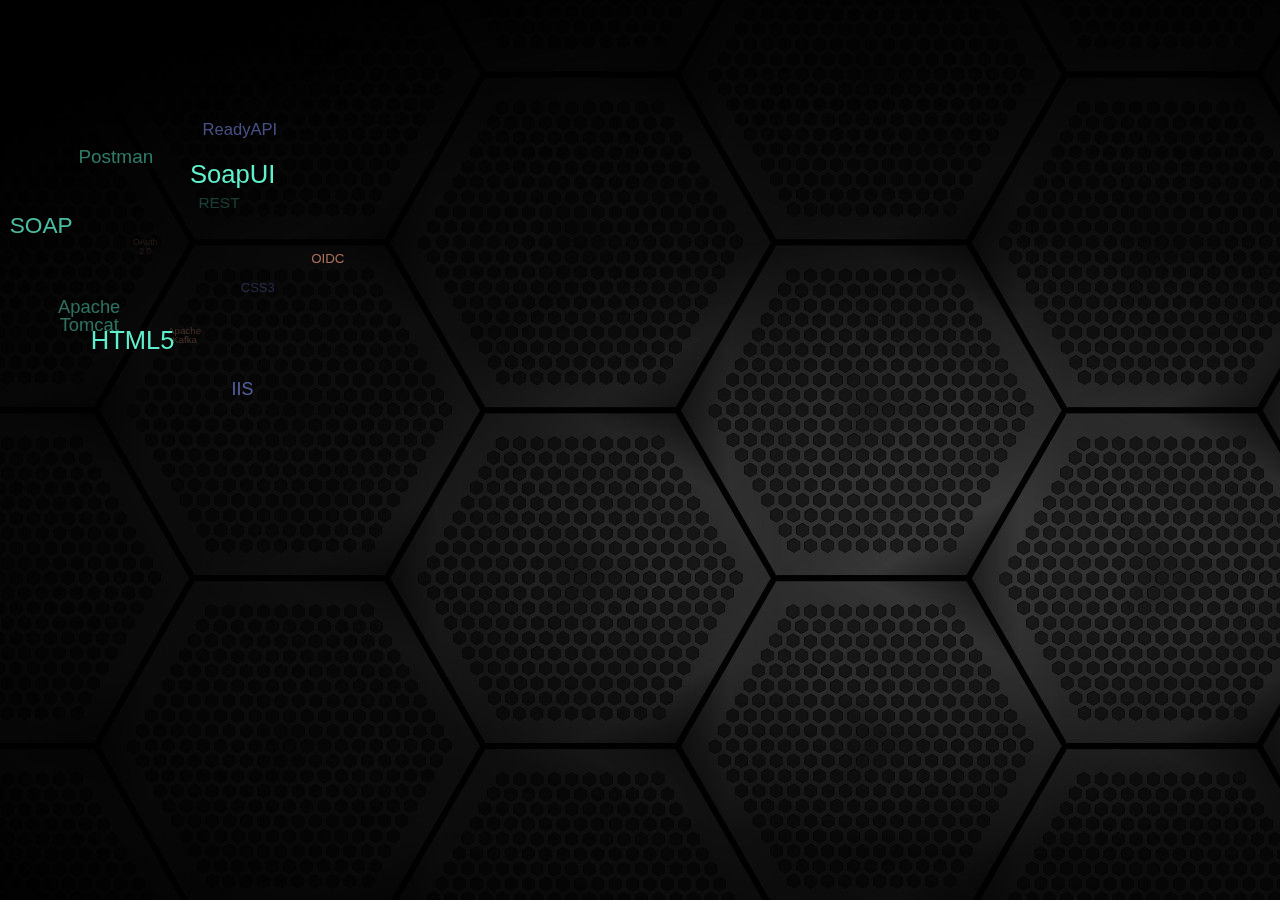
<file: canvas.html>
<!DOCTYPE html>
<html>
	<head>
		<title>TagCanvas example</title>
		<!--[if lt IE 9
			]><script type="text/javascript" src="excanvas.js"></script
		><![endif]-->
		<link
			rel="stylesheet"
			href="https://fonts.googleapis.com/css?family=Ubuntu:400,500,600"
		/>

		<script src="tagcanvas.min.js" type="text/javascript"></script>
		<script type="text/javascript">
			window.onload = function () {
				try {
					TagCanvas.Start("myCanvas", "tags", {
						textColour: null,
						outlineColour: "#64ffda",
						reverse: true,
						depth: 0.8,
						maxSpeed: 0.05,
						wheelZoom: false,
						initial: [0.1, -0.1],
						textFont: "Helvetica, Calibri",
						fadeIn: 300,
						splitWidth: 15,
						textAlign: "centre",
						textHeight: 16,
						txtOpt: false,
						weight: true,
						weightFrom: "data-weight",
						weightMode: "size",
						weightMinSize: 1,
						weightMaxSize: 10,
					});
				} catch (e) {
					// something went wrong, hide the canvas container
					document.getElementById("myCanvasContainer").style.display = "none";
				}
			};
		</script>
		<style>
			html body {
				min-height: 100%;
				background-image: url(bg.jpg);
			}
		</style>
	</head>
	<body>
		<h1>TagCanvas example page</h1>
		<div id="myCanvasContainer">
			<canvas width="350" height="350" id="myCanvas">
				<p>
					Anything in here will be replaced on browsers that support the canvas
					element
				</p>
			</canvas>
		</div>
		<div id="tags">
			<ul>
				<li>
					<a style="color: rgb(118, 134, 224)" data-weight="16">ReadyAPI</a>
				</li>
				<li>
					<a style="color: #64ffda" data-weight="20">Postman</a>
				</li>
				<li>
					<a style="color: #64ffda" data-weight="20">SoapUI</a>
				</li>
				<li><a style="color: #64ffda" data-weight="20">REST</a></li>
				<li><a style="color: #64ffda" data-weight="20">SOAP</a></li>
				<li>
					<a
						class="TagGrande"
						style="color: rgb(238, 155, 125)"
						data-weight="12"
						>OIDC</a
					>
				</li>
				<li>
					<a style="color: rgb(238, 155, 125)" data-weight="12">OAuth 2.0</a>
				</li>
				<li><a style="color: #64ffda" data-weight="20">HTML5</a></li>
				<li><a style="color: rgb(118, 134, 224)" data-weight="16">CSS3</a></li>
				<li><a style="color: #64ffda" data-weight="20">Apache Tomcat</a></li>
				<li><a style="color: rgb(118, 134, 224)" data-weight="16">IIS</a></li>
				<li>
					<a style="color: rgb(238, 155, 125)" data-weight="12">Apache Kafka</a>
				</li>
			</ul>
		</div>
	</body>
</html>
</file>
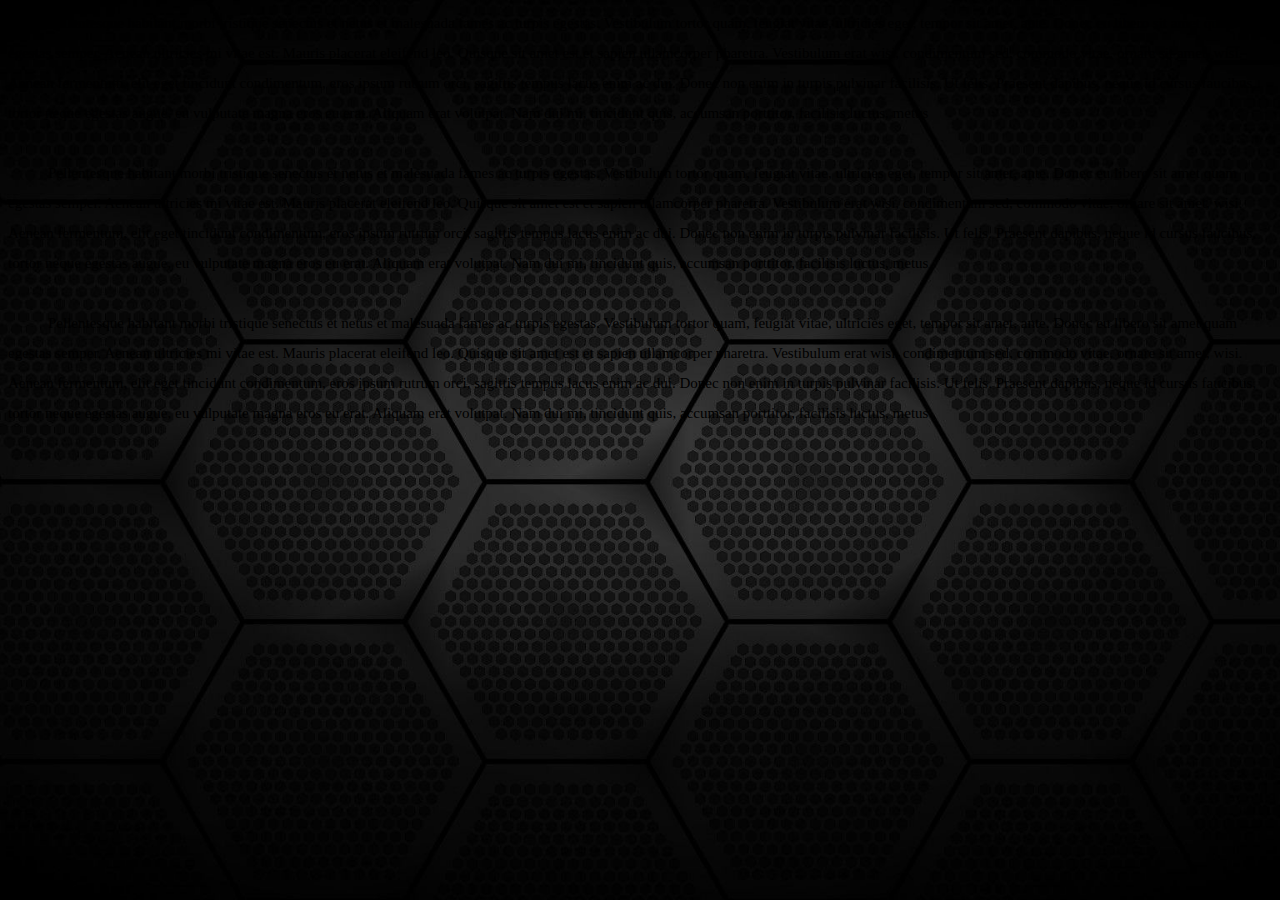
<file: lala.html>
<!DOCTYPE html>
<html>
<head>
<meta charset="UTF-8">
<title>Full Page Background Image | Progressive</title>
<style>
		
		
		html { 
			background: url("bg.jpg") no-repeat center center fixed; 
			-webkit-background-size: cover;
			-moz-background-size: cover;
			-o-background-size: cover;
			background-size: cover;
		}
		
		#page-wrap { width: 400px; margin: 50px auto; padding: 20px; background: white; -moz-box-shadow: 0 0 20px black; -webkit-box-shadow: 0 0 20px black; box-shadow: 0 0 20px black; }
		p { font: 15px/2 Georgia, Serif; margin: 0 0 30px 0; text-indent: 40px; }
	</style>
</head>
<body>
<div id="page-wrap1">
<p>Pellentesque habitant morbi tristique senectus et netus et malesuada fames ac turpis egestas. Vestibulum tortor quam, feugiat vitae, ultricies eget, tempor sit amet, ante. Donec eu libero sit amet quam egestas semper. Aenean ultricies mi vitae est. Mauris placerat eleifend leo. Quisque sit amet est et sapien ullamcorper pharetra. Vestibulum erat wisi, condimentum sed, commodo vitae, ornare sit amet, wisi. Aenean fermentum, elit eget tincidunt condimentum, eros ipsum rutrum orci, sagittis tempus lacus enim ac dui. Donec non enim in turpis pulvinar facilisis. Ut felis. Praesent dapibus, neque id cursus faucibus, tortor neque egestas augue, eu vulputate magna eros eu erat. Aliquam erat volutpat. Nam dui mi, tincidunt quis, accumsan porttitor, facilisis luctus, metus</p>
<p>Pellentesque habitant morbi tristique senectus et netus et malesuada fames ac turpis egestas. Vestibulum tortor quam, feugiat vitae, ultricies eget, tempor sit amet, ante. Donec eu libero sit amet quam egestas semper. Aenean ultricies mi vitae est. Mauris placerat eleifend leo. Quisque sit amet est et sapien ullamcorper pharetra. Vestibulum erat wisi, condimentum sed, commodo vitae, ornare sit amet, wisi. Aenean fermentum, elit eget tincidunt condimentum, eros ipsum rutrum orci, sagittis tempus lacus enim ac dui. Donec non enim in turpis pulvinar facilisis. Ut felis. Praesent dapibus, neque id cursus faucibus, tortor neque egestas augue, eu vulputate magna eros eu erat. Aliquam erat volutpat. Nam dui mi, tincidunt quis, accumsan porttitor, facilisis luctus, metus</p>
<p>Pellentesque habitant morbi tristique senectus et netus et malesuada fames ac turpis egestas. Vestibulum tortor quam, feugiat vitae, ultricies eget, tempor sit amet, ante. Donec eu libero sit amet quam egestas semper. Aenean ultricies mi vitae est. Mauris placerat eleifend leo. Quisque sit amet est et sapien ullamcorper pharetra. Vestibulum erat wisi, condimentum sed, commodo vitae, ornare sit amet, wisi. Aenean fermentum, elit eget tincidunt condimentum, eros ipsum rutrum orci, sagittis tempus lacus enim ac dui. Donec non enim in turpis pulvinar facilisis. Ut felis. Praesent dapibus, neque id cursus faucibus, tortor neque egestas augue, eu vulputate magna eros eu erat. Aliquam erat volutpat. Nam dui mi, tincidunt quis, accumsan porttitor, facilisis luctus, metus</p>
</div>

</body>
</html>
</file>
